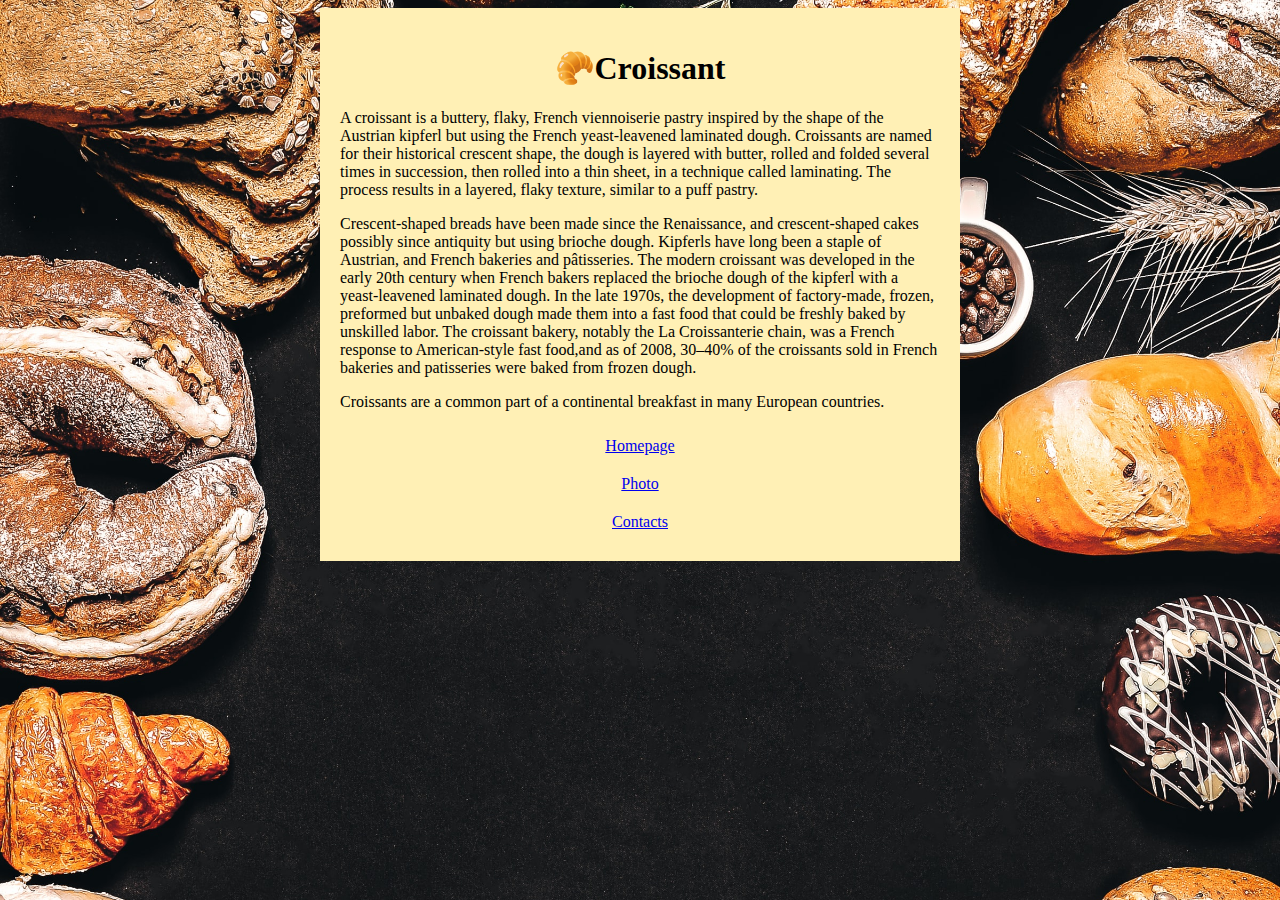
<file: index.html>
<!DOCTYPE html>
<html lang="en">
  <head>
    <meta charset="UTF-8" />
    <meta http-equiv="X-UA-Compatible" content="IE=edge" />
    <meta
      name="description"
      content="The best croissants are made like this."
    />
    <meta name="viewport" content="width=device-width, initial-scale=1.0" />
    <link
      href="https://cdn.jsdelivr.net/npm/bootstrap@5.1.3/dist/css/bootstrap.min.css"
      rel="stylesheet"
      integrity="sha384-1BmE4kWBq78iYhFldvKuhfTAU6auU8tT94WrHftjDbrCEXSU1oBoqyl2QvZ6jIW3"
      crossorigin="anonymous"
    />
    <link href="styles.css" rel="stylesheet" />
    <title>The best croissants</title>
  </head>
  <body class="homepage-body">
    <div class="main-container mt-5 rounded mb-5">
      <h1 class="mt-3">🥐Croissant</h1>
      <p class="mt-5">
        A croissant is a buttery, flaky, French viennoiserie pastry inspired by
        the shape of the Austrian kipferl but using the French yeast-leavened
        laminated dough. Croissants are named for their historical crescent
        shape, the dough is layered with butter, rolled and folded several times
        in succession, then rolled into a thin sheet, in a technique called
        laminating. The process results in a layered, flaky texture, similar to
        a puff pastry.
      </p>
      <p>
        Crescent-shaped breads have been made since the Renaissance, and
        crescent-shaped cakes possibly since antiquity but using brioche dough.
        Kipferls have long been a staple of Austrian, and French bakeries and
        pâtisseries. The modern croissant was developed in the early 20th
        century when French bakers replaced the brioche dough of the kipferl
        with a yeast-leavened laminated dough. In the late 1970s, the
        development of factory-made, frozen, preformed but unbaked dough made
        them into a fast food that could be freshly baked by unskilled labor.
        The croissant bakery, notably the La Croissanterie chain, was a French
        response to American-style fast food,and as of 2008, 30–40% of the
        croissants sold in French bakeries and patisseries were baked from
        frozen dough.
      </p>
      <p>
        Croissants are a common part of a continental breakfast in many European
        countries.
      </p>
      <div class="container mt-5">
        <div class="row">
          <div class="col-4 links">
            <a href="index.html" title="Home">Homepage</a>
          </div>
          <div class="col-4 links">
            <a href="photo.html" title="Photo">Photo</a>
          </div>
          <div class="col-4 links">
            <a href="contacts.html" title="Contacts">Contacts</a>
          </div>
        </div>
      </div>
    </div>
  </body>
</html>
</file>
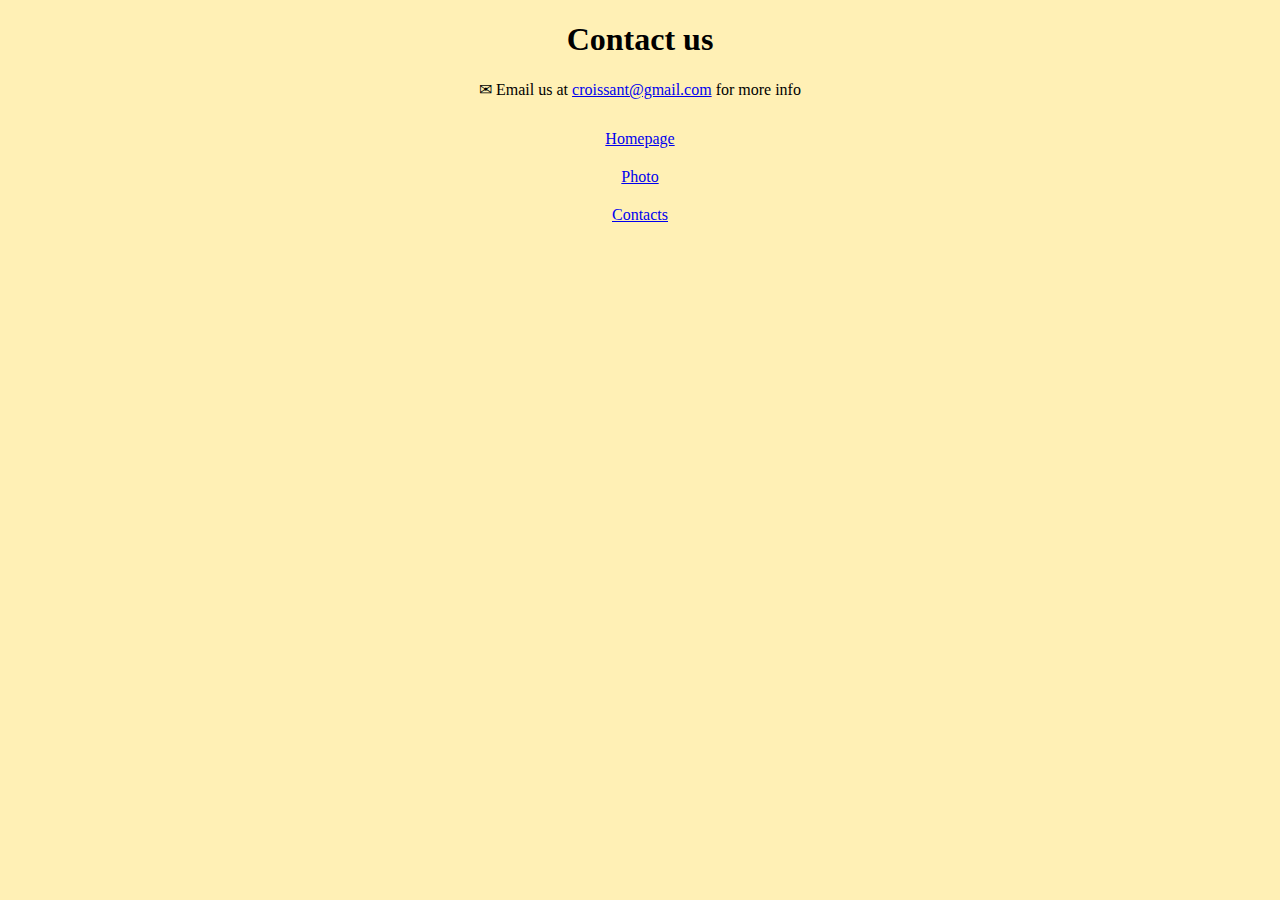
<file: contacts.html>
<!DOCTYPE html>
<html lang="en">
  <head>
    <meta charset="UTF-8" />
    <meta http-equiv="X-UA-Compatible" content="IE=edge" />
    <meta name="description"  content="Everything you need to know about croissant." />
</head>
    <meta name="viewport" content="width=device-width, initial-scale=1.0" />
    <link
      href="https://cdn.jsdelivr.net/npm/bootstrap@5.1.3/dist/css/bootstrap.min.css"
      rel="stylesheet"
      integrity="sha384-1BmE4kWBq78iYhFldvKuhfTAU6auU8tT94WrHftjDbrCEXSU1oBoqyl2QvZ6jIW3"
      crossorigin="anonymous"
    />
    <link href="styles.css" rel="stylesheet" />
    <title>Contact us about croissant</title>
  </head>
  <body>
    <h1 class="mt-5">Contact us</h1>
    <h4>
      ✉ Email us at
      <a href="mailto:croissant@gmail.com">croissant@gmail.com</a> for more info
    </h4>
    <div class="d-flex justify-content-center mt-5">
      <div class="links"><a href="index.html" alt="go to homepage">Homepage</a></div>
      <div class="links"><a href="photo.html" alt="go to croissant photos">Photo</a></div>
      <div class="links"><a href="contacts.html" alt="how you can contact us">Contacts</a></div>
    </div>
  </body>
</html>
</file>
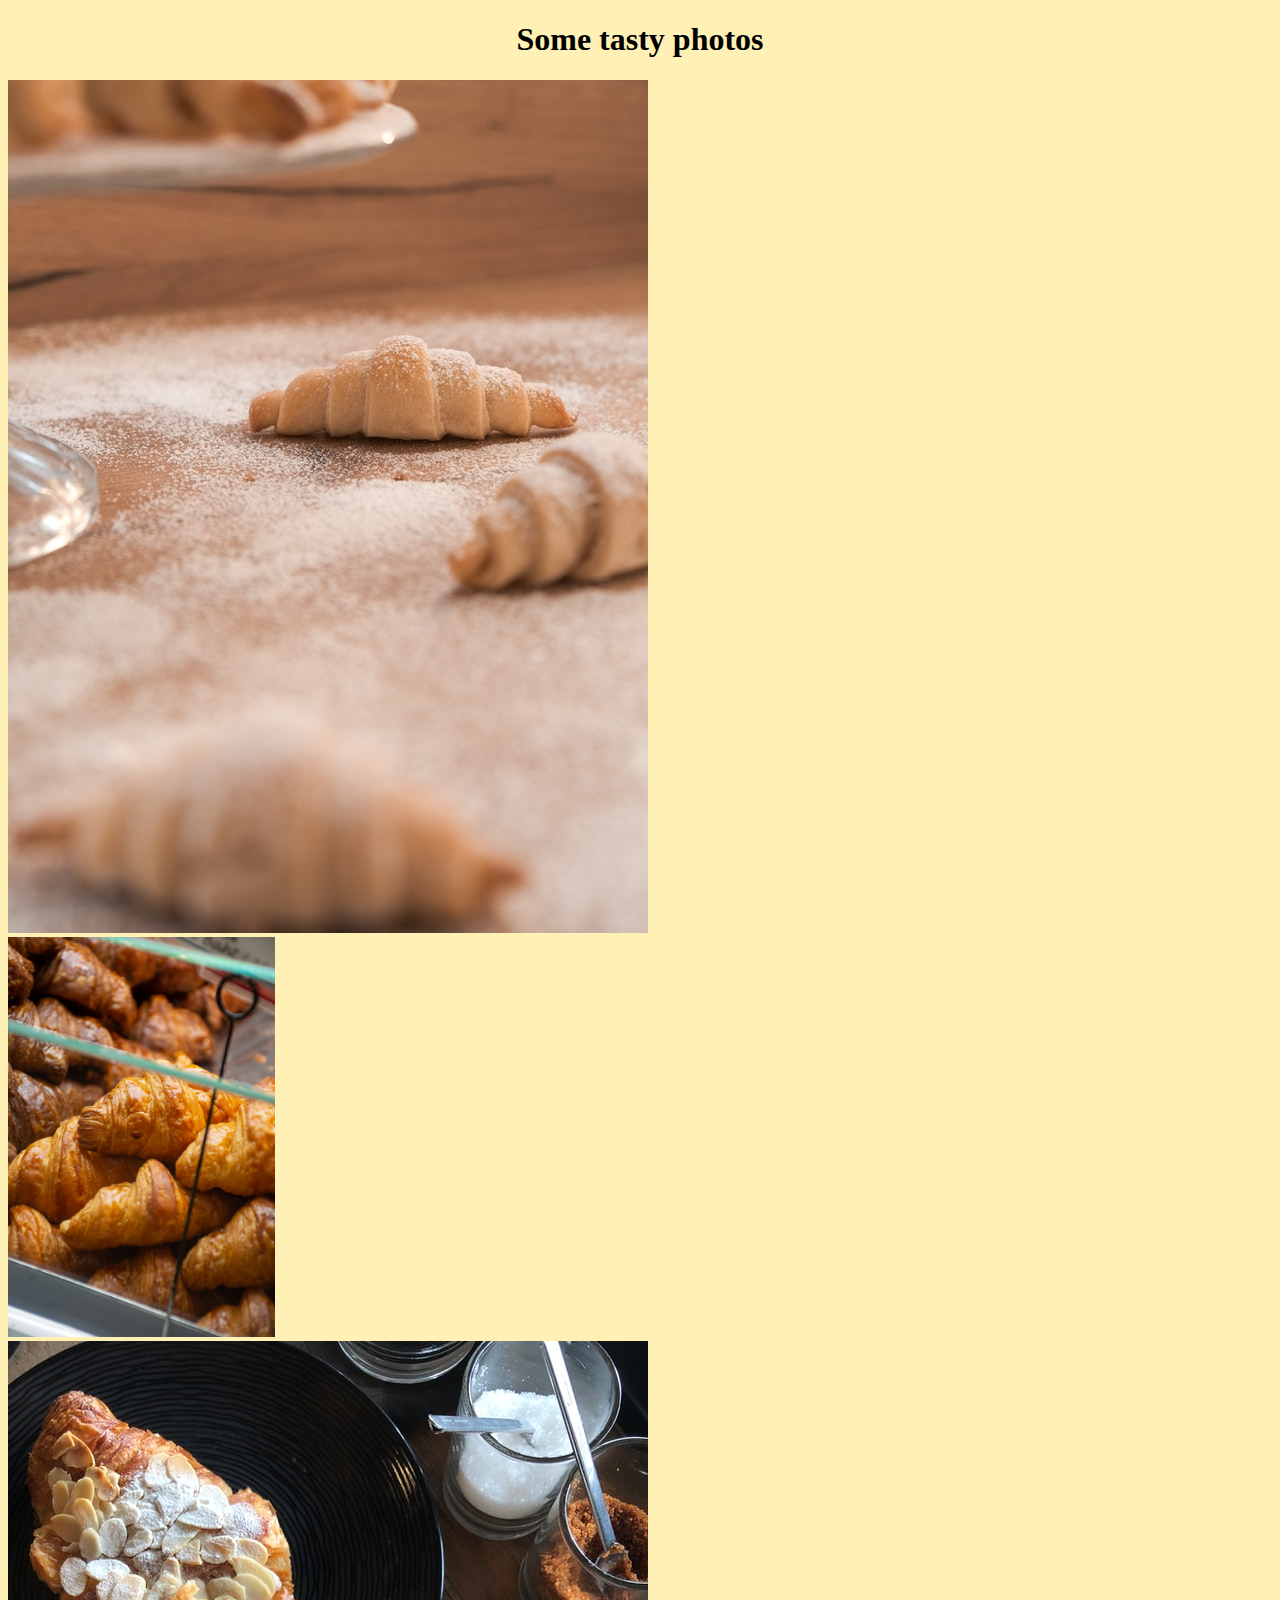
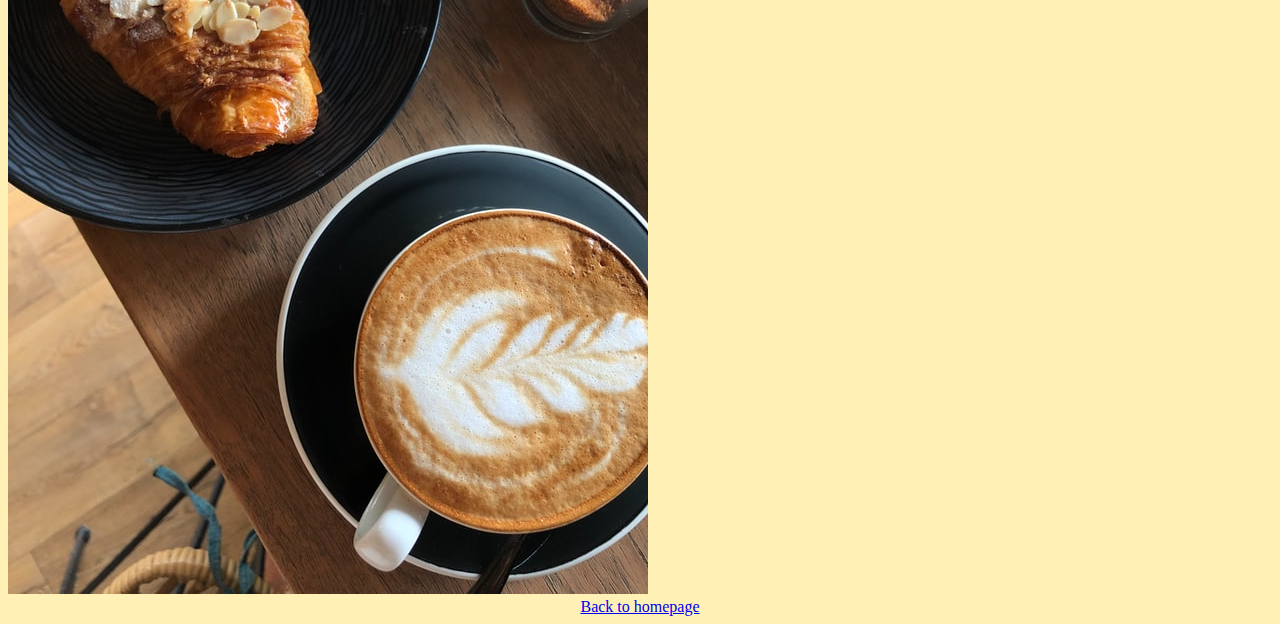
<file: photo.html>
<!DOCTYPE html>
<html lang="en">
  <head>
    <meta charset="UTF-8" />
    <meta http-equiv="X-UA-Compatible" content="IE=edge" />
    <meta name="description"  content="Enjoy the best photos of croissants." />
    <meta name="viewport" content="width=device-width, initial-scale=1.0" />
    <link
      href="https://cdn.jsdelivr.net/npm/bootstrap@5.1.3/dist/css/bootstrap.min.css"
      rel="stylesheet"
      integrity="sha384-1BmE4kWBq78iYhFldvKuhfTAU6auU8tT94WrHftjDbrCEXSU1oBoqyl2QvZ6jIW3"
      crossorigin="anonymous"
    />
    <link href="styles.css" rel="stylesheet" />
    <title>Perfect croissant photos</title>
  </head>
  <body>
    <div class="container mt-5">
      <h1>Some tasty photos</h1>
      <div class="container mt-5">
          <div class="row">
              <div class="col-4">
      <img
        src="pics/croissant3.jpg"
        class="img-fluid rounded p-2 border"
        alt="croissant photo"
      />
      </div>
      
      <div class="col-4">
      <img
        src="pics/croissant2.jpg"
        class="img-fluid rounded p-2 border"
        alt="croissant photo"
        height="400"
      />
      </div>
      <div class="col-4">
      <img
        src="pics/croissant1.jpg"
        class="img-fluid rounded p-2 border"
        alt="croissant photo"
      />
      </div>
      </div>
    </div>
    <div class="homepage-link mt-5 mb-5">
    <a href="index.html">Back to homepage</a>
    </div>
  </body>
</html>
</file>
<file: styles.css>
:root {
  --primary-color: rgb(255, 240, 181);
}
h1,
h4 {
  text-align: center;
}
h4 {
  font-weight: 100;
}
.homepage-body {
  background-image: url("pics/main.jpg");
  background-repeat: no-repeat;
  background-size: cover;
  background-position: center top;
}
body {
  background-color: var(--primary-color);
}
.main-container {
  width: 600px;
  margin: auto;
  background-color: var(--primary-color);
  padding: 20px;
}

@media (max-width: 576px) {
  .main-container {
    font-size: 12px;
  }
}

.links {
  text-align: center;
  padding: 10px;
}
.homepage-link {
  text-align: center;
}
</file>
